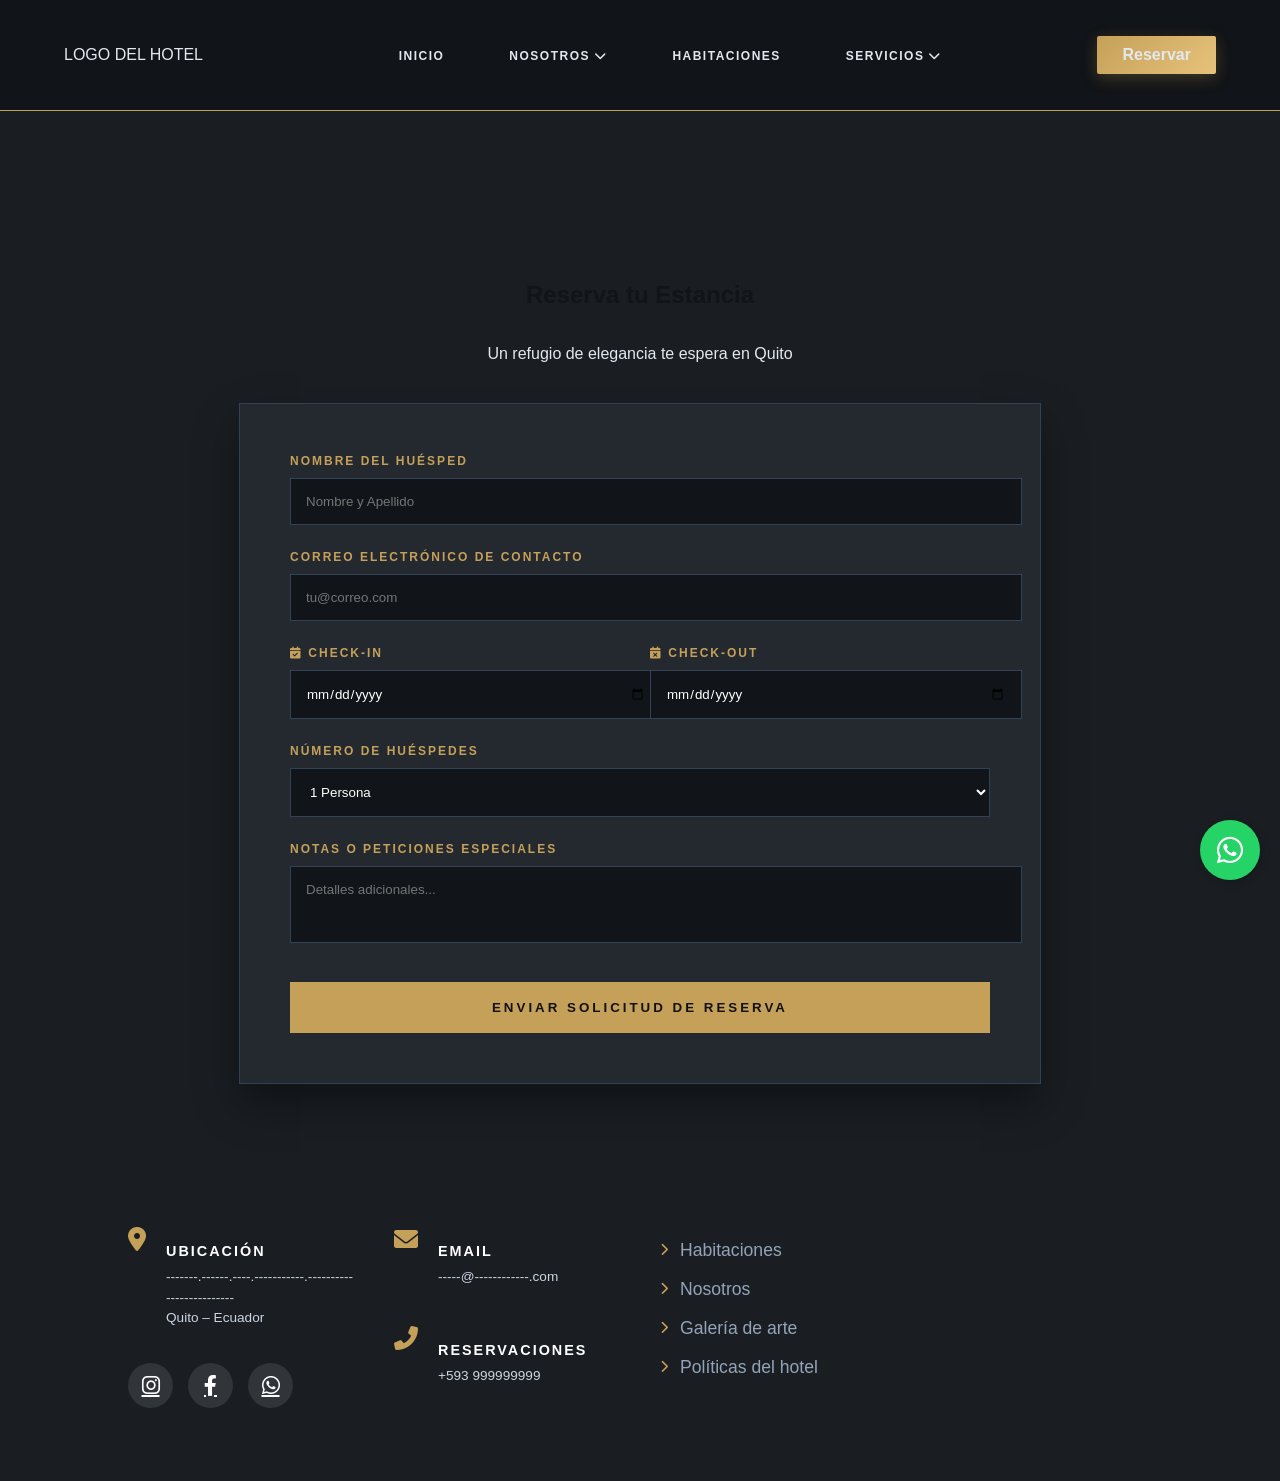
<file: reservas.html>
<!DOCTYPE html>
<html lang="es">
<head>
    <meta charset="UTF-8">
    <meta name="viewport" content="width=device-width, initial-scale=1.0">
    <title>Reservaciones | Luxury Hotel</title>
    <link rel="stylesheet" href="css/reservas-movil.css">
    <link rel="stylesheet" href="https://cdnjs.cloudflare.com/ajax/libs/font-awesome/6.0.0/css/all.min.css">
    <style>
        /* Ajustes específicos para que el formulario se vea increíble en el fondo oscuro */
        .reserva-hero {
            padding: 150px 10% 80px;
            background: linear-gradient(rgba(26, 30, 35, 0.9), rgba(26, 30, 35, 0.9)), 
                        url('https://images.unsplash.com/photo-1566073771259-6a8506099945?auto=format&fit=crop&q=80&w=2070');
            background-size: cover;
            background-position: center;
            min-height: 80vh;
            display: flex;
            flex-direction: column;
            align-items: center;
            justify-content: center;
        }

        .form-container {
            background: var(--bg-secondary);
            padding: 50px;
            border: 1px solid #334155;
            width: 90%;
            max-width: 700px;
            box-shadow: 0 20px 40px rgba(0,0,0,0.4);
        }

        .form-group { margin-bottom: 25px; }
        .form-group label {
            display: block;
            color: var(--gold);
            margin-bottom: 10px;
            font-size: 0.75rem;
            letter-spacing: 2px;
            text-transform: uppercase;
            font-weight: bold;
        }

        .form-group input, .form-group select, .form-group textarea {
            width: 100%;
            padding: 15px;
            background: #111418;
            border: 1px solid #334155;
            color: #fff;
            font-family: inherit;
            transition: 0.3s;
            resize: none !important;
        }

        .form-group input:focus {
            border-color: var(--gold);
            outline: none;
            background: #1a1e23;
        }

        .btn-enviar {
            width: 100%;
            background: var(--gold);
            color: #111;
            border: none;
            padding: 18px;
            font-weight: 800;
            text-transform: uppercase;
            letter-spacing: 3px;
            cursor: pointer;
            transition: 0.4s;
            margin-top: 10px;
        }

        .btn-enviar:hover {
            background: var(--gold-light);
            transform: translateY(-3px);
            box-shadow: 0 10px 20px rgba(197, 160, 89, 0.2);
        }
    </style>
</head>
<body>

    <header>
        <nav class="navbar">
            <div class="logo">LOGO DEL HOTEL</div>
            <ul class="nav-links" id="nav-links">
                <li><a href="index.html">Inicio</a></li>
                <li class="dropdown">
                    <a href="#nosotros">Nosotros <i class="fas fa-chevron-down"></i></a>
                    <ul class="dropdown-content">
                        <li><a href="#historia">Historia</a></li>
                        <li><a href="#quito">Quito</a></li>
                    </ul>
                </li>
                <li><a href="#habitaciones">Habitaciones</a></li>
                <li class="dropdown">
                    <a href="#servicios">Servicios <i class="fas fa-chevron-down"></i></a>
                    <ul class="dropdown-content">
                        <li><a href="#restaurante">Restaurante</a></li>
                        <li><a href="galeria.html">Galería</a></li>
                        <li><a href="#">Servicio de habitaciones</a></li>
                    </ul>
                </li>
            </ul>
            <a href="#" class="btn-reserva">Reservar</a>
        </nav>
    </header>

    <main class="reserva-hero">
        <h2 class="titulo-dorado revelar activo">Reserva tu Estancia</h2>
        <p class="subtitulo-script revelar activo" style="margin-bottom: 40px;">Un refugio de elegancia te espera en Quito</p>

        <div class="form-container revelar activo">
            <form action="https://formspree.io/f/xgopjqyq" method="POST">
                
                <div class="form-group">
                    <label>Nombre del Huésped</label>
                    <input type="text" name="nombre" required placeholder="Nombre y Apellido">
                </div>

                <div class="form-group">
                    <label>Correo Electrónico de Contacto</label>
                    <input type="email" name="email" required placeholder="tu@correo.com">
                </div>

                <div style="display: flex; gap: 20px;">
                    <div class="form-group" style="flex: 1;">
                        <label><i class="fas fa-calendar-check"></i> Check-In</label>
                        <input type="date" name="fecha_entrada" required>
                    </div>
                    <div class="form-group" style="flex: 1;">
                        <label><i class="fas fa-calendar-times"></i> Check-Out</label>
                        <input type="date" name="fecha_salida" required>
                    </div>
                </div>

                <div class="form-group">
                    <label>Número de Huéspedes</label>
                    <select name="personas">
                        <option value="1">1 Persona</option>
                        <option value="2">2 Personas</option>
                        <option value="3">3 Personas</option>
                        <option value="4+">4+ Personas / Grupo</option>
                    </select>
                </div>

                <div class="form-group">
                    <label>Notas o Peticiones Especiales</label>
                    <textarea name="mensaje" rows="3" placeholder="Detalles adicionales..."></textarea>
                </div>

                <button type="submit" class="btn-enviar">Enviar Solicitud de Reserva</button>
            </form>
        </div>
    </main>

   <footer class="footer-principal">
    <div class="footer-contenido">
        <div class="footer-grid">
            <div class="footer-col">
                <div class="footer-info-item">
                    <i class="fas fa-map-marker-alt icono-dorado"></i>
                    <div>
                        <h4 class="footer-titulo-seccion">UBICACIÓN</h4>
                        <p class="footer-texto-importante">-------.------.----.-----------.-------------------------<br>Quito – Ecuador</p>
                    </div>
                </div>
                <div class="footer-social-links">
                    <a href="#"><i class="fab fa-instagram"></i></a>
                    <a href="#"><i class="fab fa-facebook-f"></i></a>
                    <a href="#"><i class="fab fa-whatsapp"></i></a>
                </div>
            </div>

            <div class="footer-col">
                <div class="footer-info-item">
                    <i class="fas fa-envelope icono-dorado"></i>
                    <div>
                        <h4 class="footer-titulo-seccion">EMAIL</h4>
                        <p class="footer-texto-importante">-----@------------.com</p>
                    </div>
                </div>
                <div class="footer-info-item">
                    <i class="fas fa-phone-alt icono-dorado"></i>
                    <div>
                        <h4 class="footer-titulo-seccion">RESERVACIONES</h4>
                        <p class="footer-texto-importante">+593 999999999</p>
                    </div>
                </div>
            </div>

            <div class="footer-col">
                <ul class="footer-links">
                    <li><a href="#"><i class="fas fa-chevron-right"></i> Habitaciones</a></li>
                    <li><a href="#"><i class="fas fa-chevron-right"></i> Nosotros</a></li>
                    <li><a href="#"><i class="fas fa-chevron-right"></i> Galería de arte</a></li>
                    <li><a href="#"><i class="fas fa-chevron-right"></i> Políticas del hotel</a></li>
                </ul>
            </div>

            <div class="footer-col map-container">
                <iframe 
                    src="https://www.google.com/maps/embed?pb=!1m18!1m12!1m3!1d3989.7915!2d-78.50!3d-0.20!2m3!1f0!2f0!3f0!3m2!1i1024!2i768!4f13.1!3m3!1m2!1s0x0%3A0x0!2zMMKwMTInMDAuMCJTIDc4wrAzMCcwMC4wIlc!5e0!3m2!1ses!2sec!4v1620000000000!5m2!1ses!2sec" 
                    width="100%" height="180" style="border:0;" allowfullscreen="" loading="lazy">
                </iframe>
            </div>
        </div>
    </div>
    </footer>

    <a href="https://wa.me/593999999999" class="whatsapp-float" target="_blank">
        <i class="fab fa-whatsapp"></i>
    </a>
    <script src="js/reservas.js"></script>
</body>
</html>
</file>
<file: css/reservas-movil.css>
/* --- 1. Estilos Base del Menú (Para todas las pantallas) --- */
:root {
    /* Nueva Paleta: Gris Oxford y Carbón (Elegancia pura sin usar blanco) */
    --bg-main: #1a1e23;       /* Azul grisáceo muy oscuro (Fondo principal) */
    --bg-secondary: #242930;  /* Gris oxford ligeramente más claro para secciones */
    --gold: #c5a059;          /* Dorado arena profesional */
    --gold-light: #e6c27a;    /* Dorado para acentos brillantes */
    --text-white: #e2e8f0;    /* Blanco humo para que no canse la vista */
    --text-muted: #94a3b8;    /* Gris azulado para textos secundarios */
    --accent-dark: #111418;   /* Negro casi puro para el footer */
    --bg-dark:var(--accent-dark)
}

body {
    background-color: var(--bg-main);
    color: var(--text-white);
    font-family: 'Inter', sans-serif;
    margin: 0;
}

/* Navbar transparente que cambia al hacer scroll */
.navbar {
    display: flex; 
    justify-content: space-between; 
    align-items: center;
    padding: 15px 5%; 
    background: rgba(17, 20, 24, 0.95); /* Fondo oscuro sólido */
    border-bottom: 1px solid var(--gold);
    position: relative; 
    width: 90%; 
    left: 0; right: 0; margin: auto;
    top: 0; 
    z-index: 1000;
}

/* Esconder el botón en computadoras */
.menu-toggle {
  display: none;
  flex-direction: column;
  cursor: pointer;
  background: none;
  border: none;
}

.bar {
  height: 3px;
  width: 25px;
  background-color: white;
  margin: 4px 0;
  border-radius: 10px;
}

.nav-links { display: flex; list-style: none; gap: 25px; }
.nav-links a { 
    color: var(--text-white); 
    text-transform: uppercase;
    letter-spacing: 1.5px;
    font-size: 0.75rem;
    font-weight: 600;
    text-decoration: none;
}

.nav-links li {
    position: relative; /* Necesario para que el dropdown flote justo debajo */
    padding: 15px 20px;
}
.nav-links a:hover { color: var(--gold); }
.btn-reserva {
    background: linear-gradient(135deg, var(--gold), var(--gold-light));
    color: var(--white);
    border: none;
    box-shadow: 0 4px 15px rgba(179, 142, 68, 0.3);
    padding: 10px 25px; border-radius: 2px; text-decoration: none; font-weight: bold;
}

/* Estilos de los Dropdowns (Submenús) */
.dropdown { position: relative; }
.dropdown-content {
    display: none; position: absolute; background: var(--bg-dark);
    min-width: 160px; top: 100%; padding: 10px; list-style: none;
}
.dropdown:hover .dropdown-content { display: block; }

/* Mostrar el submenú al pasar el mouse */
.nav-links li:hover > .dropdown-content {
    display: block;
}

h2, .titulo-dorado {
    color: var(--bg-dark);
}


/* --- 2. El Icono de Hamburguesa (Oculto en escritorio) --- */
.burger {
    display: none;
    cursor: pointer;
}

.burger div {
    width: 25px;
    height: 3px;
    background-color: #fff; /* Líneas blancas */
    margin: 5px;
    transition: all 0.3s ease;
}

---Footer---

.footer-principal {
    background-color: var(--accent-dark);
    border-top: 1px solid #334155;
    padding-top: 0;
}

/* Franja de imágenes */
.footer-instagram-feed {
    display: grid;
    grid-template-columns: repeat(5, 1fr);
    height: 200px;
    overflow: hidden;
}

.footer-instagram-feed img {
    width: 100%;
    height: 100%;
    object-fit: cover;
    transition: 0.5s;
    opacity: 0.8;
}

.footer-instagram-feed img:hover {
    opacity: 1;
    transform: scale(1.05);
}

/* Contenido del Footer */
.footer-contenido {
    padding: 60px 10%;
}

.footer-grid {
    display: grid;
    grid-template-columns: repeat(auto-fit, minmax(200px, 1fr));
    gap: 40px;
}

.footer-info-item {
    display: flex;
    gap: 15px;
    margin-bottom: 25px;
}

.icono-dorado {
    color: var(--gold);
    font-size: 1.2rem;
    margin-top: 5px;
}

.footer-col h4 {
    font-size: 0.9rem;
    letter-spacing: 2px;
    margin-bottom: 8px;
    color: #fff;
}

.footer-col p {
    font-size: 0.85rem;
    color: #cbd5e1;
    line-height: 1.5;
}

/* Enlaces y Redes */
.footer-social-links {
    display: flex;
    gap: 15px;
    margin-top: 10px;
}

.footer-social-links a {
    color: white;
    font-size: 1.1rem;
    background: rgba(255,255,255,0.1);
    width: 35px;
    height: 35px;
    display: flex;
    align-items: center;
    justify-content: center;
    border-radius: 50%;
    transition: 0.3s;
}

.footer-social-links a:hover {
    background: var(--gold);
    color: var(--bg-dark);
}

.footer-links {
    list-style: none;
    padding: 0;
}

.footer-links li {
    margin-bottom: 12px;
}

.footer-links a {
    color: #cbd5e1;
    text-decoration: none;
    font-size: 0.9rem;
    transition: 0.3s;
}

.footer-links a i {
    font-size: 0.7rem;
    margin-right: 8px;
    color: var(--gold);
}

.footer-links a:hover {
    color: var(--gold);
    padding-left: 5px;
}

/* Bottom Bar */
.footer-bottom {
    background-color: #041d16;
    padding: 20px 10%;
    display: flex;
    justify-content: space-between;
    align-items: center;
    border-top: 1px solid rgba(179, 142, 68, 0.2);
    font-size: 0.75rem;
    color: #94a3b8;
}

/* --- Ajustes de tamaño en el Footer --- */

.footer-titulo-seccion {
    font-size: 1.1rem; /* Títulos de sección más visibles */
    letter-spacing: 2.5px;
    margin-bottom: 12px;
    color: var(--gold); /* Cambiado a dorado para resaltar el título */
    font-weight: 700;
}

.footer-texto-importante {
    font-size: 1.05rem; /* Texto de dirección y contacto más grande */
    color: var(--text-white);
    line-height: 1.6;
    margin: 0;
}

.footer-info-item {
    display: flex;
    gap: 20px;
    margin-bottom: 35px; /* Más espacio entre bloques de contacto */
}

.icono-dorado {
    color: var(--gold);
    font-size: 1.5rem; /* Iconos más grandes para acompañar el texto */
    margin-top: 3px;
}

/* --- Enlaces de Navegación más grandes --- */
.footer-links li {
    margin-bottom: 18px; /* Más separación entre links */
}

.footer-links a {
    color: var(--text-muted);
    text-decoration: none;
    font-size: 1.1rem; /* Enlaces de navegación crecidos */
    transition: 0.3s;
    display: flex;
    align-items: center;
}

.footer-links a i {
    font-size: 0.8rem;
    margin-right: 12px;
    color: var(--gold);
}

.footer-links a:hover {
    color: var(--gold);
    transform: translateX(8px); /* Animación de desplazamiento más marcada */
}

/* Ajuste de Redes Sociales */
.footer-social-links a {
    font-size: 1.3rem; /* Iconos de redes sociales más grandes */
    width: 45px;
    height: 45px;
}

.whatsapp-float {
    position: fixed;
    width: 60px;
    height: 60px;
    bottom: 20px;
    right: 20px;
    background-color: #25d366; /* Verde oficial de WhatsApp */
    color: #FFF;
    border-radius: 50px;
    text-align: center;
    font-size: 30px;
    box-shadow: 2px 2px 10px rgba(0,0,0,0.2);
    z-index: 1000;
    display: flex;
    align-items: center;
    justify-content: center;
    text-decoration: none;
    transition: 0.3s;
}

.whatsapp-float:hover {
    transform: scale(1.1);
    background-color: #128c7e;
}

/* ============================================================
   MEDIA QUERY: Estilos Móviles (Pantallas < 768px)
   ============================================================ */

@media (max-width: 768px) {
    /* 1. Asegurar que el contenedor no corte el menú */
    .navbar {
        display: flex;
        justify-content: space-between;
        align-items: center;
        position: relative;
        padding: 10px 20px;
        height: 70px; /* Ajusta al alto de tu header */
        overflow: visible !important;
    }

    /* 2. Forzamos la visibilidad del botón hamburguesa */
    .menu-toggle {
        display: flex !important;
        order: 2; /* Lo posicionamos a la derecha */
        z-index: 1001;
        cursor: pointer;
    }

    .bar {
        background-color: white; 
        display: block;
        width: 25px;
        height: 3px;
        margin: 5px auto;
    }

    /* 3. El botón de reservar lo movemos a la izquierda o centro si estorba */
    .btn-reserva {
        order: 3;
        font-size: 12px;
        padding: 5px 10px;
    }

    /* 4. EL MENÚ DESPLEGABLE */
    #nav-links {
        display: none; 
        flex-direction: column;
        position: absolute;
        top: 70px; /* Debe ser igual al alto de la navbar */
        left: 0;
        width: 100%;
        background-color: rgba(30, 30, 30, 0.95); /* Semi-transparente para que se vea elegante */
        padding: 20px 0;
        margin: 0;
        z-index: 1000;
        list-style: none;
    }

    /* Clase que activa el JS */
    #nav-links.active {
        display: flex !important;
    }

    /* Links del menú */
    .nav-links li {
        text-align: center;
        padding: 15px 0;
        border-bottom: 1px solid #444;
    }

    .nav-links li a {
        color: white !important;
        font-size: 18px;
        text-decoration: none;
    }

    /* Aseguramos que los submenús se desplacen hacia abajo y no floten */
.dropdown-content {
   display: none;
        position: static !important;
        width: 100%;
        background-color: rgba(45, 45, 45, 0.98); /* Un gris más oscuro y sutil */
        padding: 0;
        margin: 0;
        border-left: 4px solid #c9a46d; /* Una línea dorada lateral para dar jerarquía */
    }

/* Estilo para los enlaces dentro del submenú */
.dropdown-content li a {
   padding: 12px 20px 12px 40px !important; /* Más espacio a la izquierda */
        font-size: 15px !important;
        text-transform: uppercase;
        letter-spacing: 1px;
        color: #ddd !important;
        border-bottom: 1px solid rgba(255,255,255,0.05);
    }

    /* Cuando el submenú está abierto */
    .dropdown.open .dropdown-content {
        display: block !important;
        animation: fadeInDown 0.3s ease; /* Animación de entrada */
    }

    .dropdown i {
    margin-left: 10px;
    transition: transform 0.3s ease;
    font-size: 0.8rem;
}

.dropdown.open > a i {
    transform: rotate(180deg); /* La flecha apunta hacia arriba al abrir */
    color: #c9a46d; /* Cambia a dorado al abrir */
}


    /* Animación de los enlaces (Fade-in) */
    @keyframes navLinkFade {
        from {
            opacity: 0;
            transform: translateX(50px);
        }
        to {
            opacity: 1;
            transform: translateX(0px);
        }
    }

    /* Transformación de la hamburguesa a 'X' al estar abierto */
    .toggle .line1 {
        transform: rotate(-45deg) translate(-5px, 6px);
    }
    .toggle .line2 {
        opacity: 0;
    }
    .toggle .line3 {
        transform: rotate(45deg) translate(-5px, -6px);
    }

    .form-container {
        width: 90% !important;    /* Ocupa el 90% del ancho de la pantalla */
        max-width: 450px;         /* Pero que no pase de 450px para que no se estire de más */
        margin: 0 auto;           /* Lo centramos horizontalmente */
        padding: 20px !important; /* Reducimos el espacio interno para que no sea tan gigante */
        box-sizing: border-box;   /* Para que el padding no afecte el ancho total */
    }

    /* 2. Ajustamos los títulos del formulario para que no ocupen tanto espacio */
    .form-container h2, 
    .form-container label {
        font-size: 0.9rem !important; /* Un poco más pequeña la letra */
        letter-spacing: 1px;
    }

    /* 3. Ajustamos los campos de entrada (inputs) */
   .form-container input,
    .form-container select,
    .form-container textarea {
    width: 100% !important;    /* Ocupa el 100% del espacio disponible */
    box-sizing: border-box !important; /* Mantiene el padding por dentro del cuadro */
    max-width: 100%;           /* Garantiza que nunca sea más ancho que su contenedor */
    display: block;
    }

    .check-container {
    display: flex;
    gap: 10px;
}

.check-container div {
    flex: 1; /* Hace que cada cuadro de fecha ocupe la mitad exacta */
}

    /* 4. El botón de envío también debe ser proporcional */
    .btn-enviar-reserva {
        padding: 15px !important;
        font-size: 1rem !important;
    }


    /* --- 2. SECCIÓN HERO (El fondo oscuro con el texto principal) --- */
    .reserva-hero {
        /* Reducimos el padding excesivo que se ve en la imagen (150px) */
        padding: 80px 20px 60px 20px !important; 
        text-align: center;
    }

    /* Ajuste de los títulos dorados */
    .reserva-hero h2 {
        font-size: 1.8rem !important; /* Un poco más pequeño */
        line-height: 1.3;
        margin-bottom: 15px;
        color: #c4a77d; /* Dorado */
    }

    /* --- 3. EL FORMULARIO DE RESERVAS (Inputs oscuros) --- */
    #form_reservas {
        width: 100% !important;
        max-width: 100% !important;
        padding: 0 15px !important;
    }

    /* Arreglamos los inputs para que ocupen todo el ancho y tengan buen tamaño táctil */
    #form_reservas input,
    #form_reservas textarea,
    #form_reservas select {
        width: 100% !important;
        margin-bottom: 20px !important;
        padding: 15px !important; /* Más alto */
        font-size: 1rem !important;
        background-color: #1a1e23 !important; /* Tu color oscuro de input */
        color: #fff !important;
        border: 1px solid #3a4149 !important; /* Borde sutil */
        border-radius: 5px;
    }

    /* Arreglamos las etiquetas doradas (labels) */
    #form_reservas label {
        display: block;
        margin-bottom: 8px;
        font-weight: bold;
        color: #c4a77d; /* Dorado */
        text-align: left;
    }

    /* --- 4. BOTÓN ENVIAR (El botón dorado grande) --- */
    .btn_enviar_reserva {
        width: 100% !important;
        padding: 18px !important;
        background-color: #c4a77d !important; /* Fondo dorado */
        color: #000 !important; /* Texto negro */
        font-weight: bold;
        text-transform: uppercase;
        border: none;
        border-radius: 5px;
        font-size: 1.1rem;
        cursor: pointer;
    }
       /* WhatsApp */
.whatsapp-float {
    position: fixed; bottom: 20px; right: 20px; background: #25d366;
    color: #fff; width: 50px; height: 50px; border-radius: 50%;
    display: flex; align-items: center; justify-content: center; font-size: 24px; z-index: 1000;
}

}
</file>
